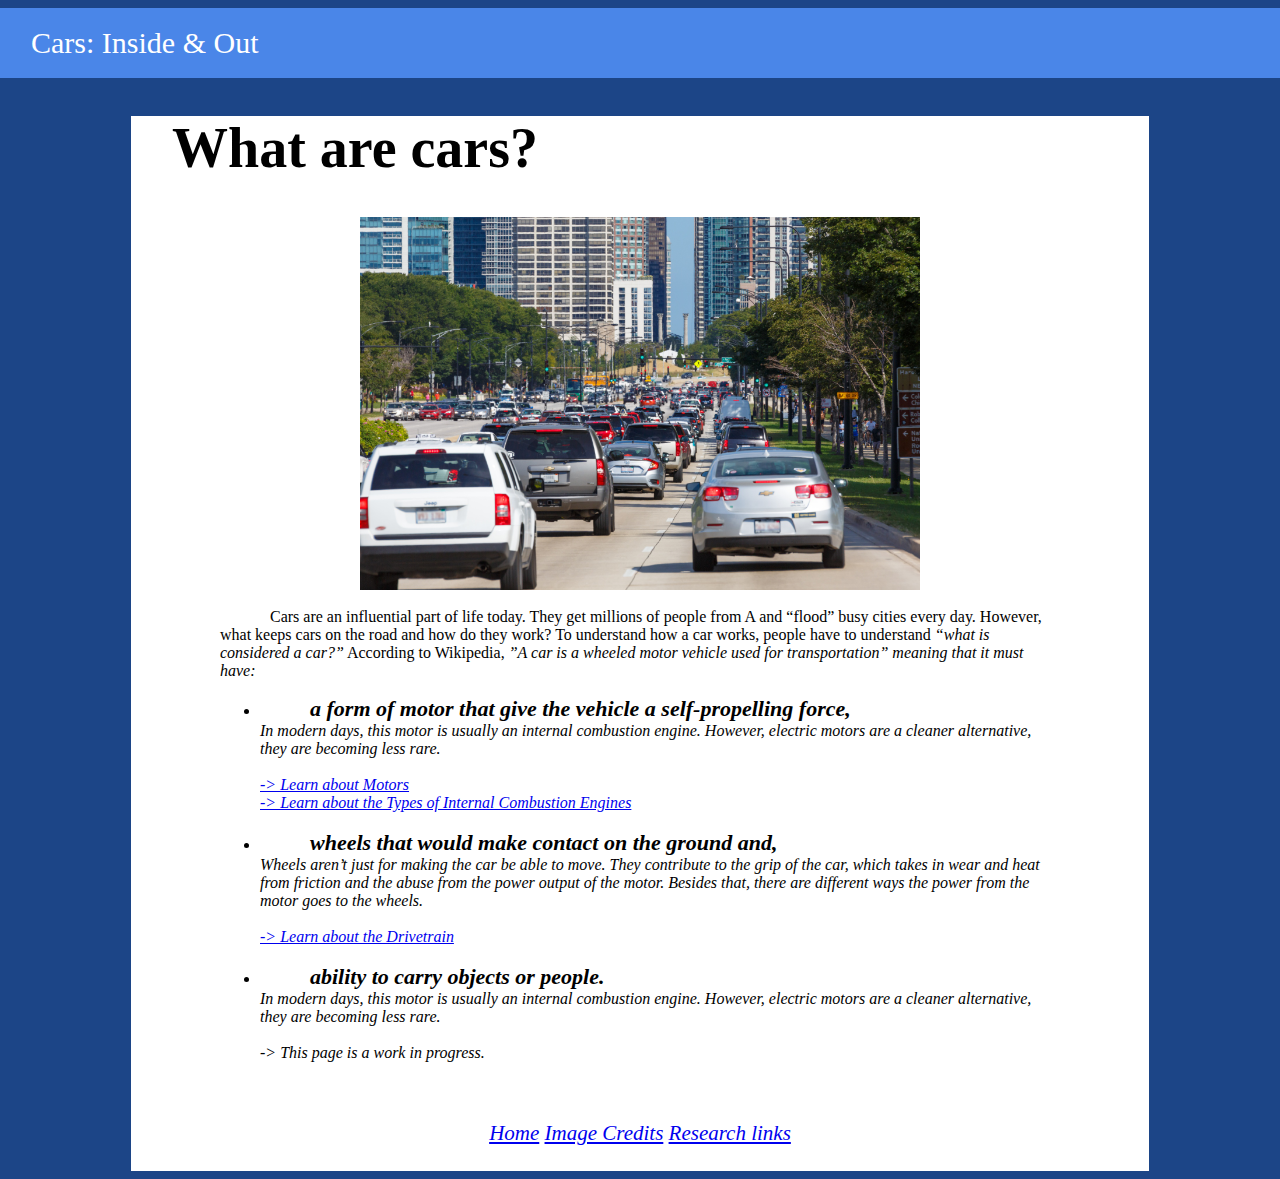
<file: ECS_Website/index.html>
<!DOCTYPE html>
<html>
	<head>
	   <meta http-equiv="Content-Type" content="text/html; charset=UTF-8">
       <title>Home - Cars: Inside &amp; Out</title> 
       <link rel="stylesheet" type="text/css" href="style.css">
       
    </head>
    <body>
        <!--Top Bar!-->
        <div class="sticky">
            <br>
            <a class="Cars" href="index.html">Cars: Inside &amp; Out</a>
            <br>
            <br>
        </div>
        <!--REAL BODY!-->
        <div class="sub-body">
            <div class="header">
               <h1>What are cars?</h1>
            </div>
                <img class="img-top" src="index_files/cars-in-a-rush-hour-1476873340nHb.jpg">
                <br>
            <div class="divyBody">
                
                Cars are an influential part of life today. 
                They get millions of people from A and “flood” busy cities every day. 
                However, what keeps cars on the road and how do they work? 
                To understand how a car works, people have to understand <i>“what is considered a car?”</i> 
                According to Wikipedia, <i>”A car is a wheeled motor vehicle used for transportation” meaning that it must have:
                <ul>
                    
                    <li>
                        <span class="list-header">
                            a form of motor that give the vehicle a self-propelling force,<br>
                        </span>
                        <span class="list-summary">
                            In modern days, this motor is usually an internal combustion engine. 
                            However, electric motors are a cleaner alternative, they are becoming less rare.<br>
                            <br>
                            <span="linkfromlist">
                                <a href="./EngineMotor/motor.html">-&gt; Learn about Motors</a><br>
                                <a href="./EngineMotor/typesofEngines.html">-&gt; Learn about the Types of Internal Combustion Engines </a><br> 
                            </span="linkfromlist"></span>
                            <br>
                        
                    </li>
                    <li><span class="list-header">
                            wheels that would make contact on the ground and,<br>
                        </span>
                        <span class="list-summary">
                            Wheels aren’t just for making the car be able to move. 
                            They contribute to the grip of the car, which takes in wear and heat from friction and the abuse from the power output of the motor. 
                            Besides that, there are different ways the power from the motor goes to the wheels.<br>
                            <br>
                            <span="linkfromlist">
                                <a href="./Drivetrain/Drivetrain.html">-&gt; Learn about the Drivetrain</a><br> 
                            </span="linkfromlist"></span>
                            <br>
                        
                    </li>
                    <li><span class="list-header">
                            ability to carry objects or people.<br>
                        </span>
                        <span class="list-summary">
                            In modern days, this motor is usually an internal combustion engine. 
                            However, electric motors are a cleaner alternative, they are becoming less rare.<br>
                            <br>
                            <span="linkfromlist">
                                -&gt; This page is a work in progress.<br> 
                            </span="linkfromlist"></span>
                            <br> 
                        
                    </li>
                </ul>
            </i></div><i>
            <div class="bottom-section">
                <br>
                <a href="index.html">Home</a>
                <a href="imgCredits.html">Image Credits</a>
                <a href="reflinks.html">Research links</a>
                <br>
                <br>
            </div>
        </i></div><i>
    
</i></body></html>
</file>
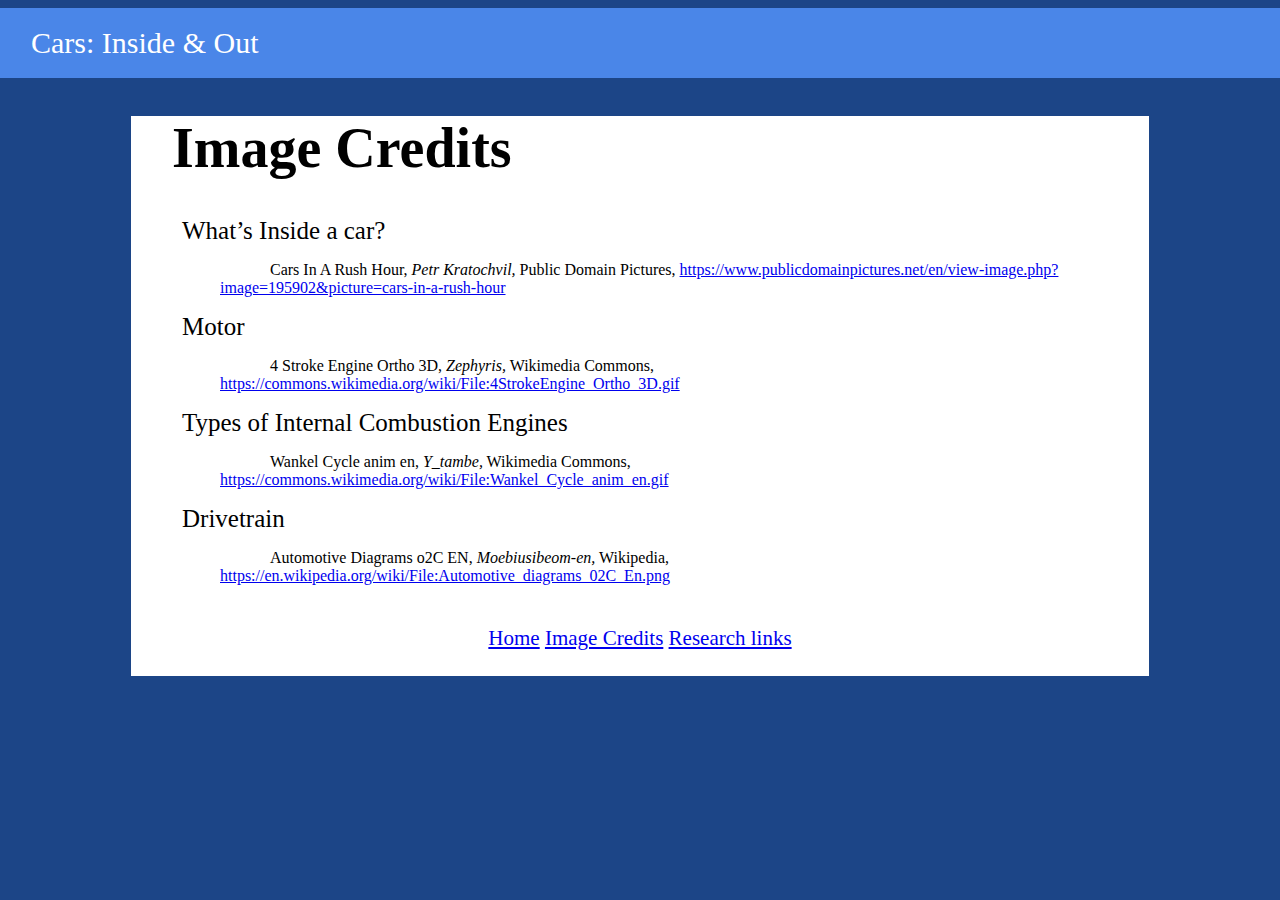
<file: ECS_Website/imgCredits.html>
<!DOCTYPE html>
<html><head><meta http-equiv="Content-Type" content="text/html; charset=UTF-8">
       <title>Image Credits - Cars: Inside &amp; Out: </title> 
       <link rel="stylesheet" type="text/css" href="style.css">
       
    </head>
    <body>
        <!--Top Bar!-->
        <div class="sticky">
            <br>
            <a class="Cars" href="index.html">Cars: Inside &amp; Out</a>
            <br>
            <br>
        </div>
        <!--REAL BODY!-->
        <div class="sub-body">
            <div class="header">
               <h1>Image Credits</h1>
            </div>
            <div class="sub-header">
                What’s Inside a car?
            </div>
            <div class="divyBody">
                <p>
                    Cars In A Rush Hour, <i>Petr Kratochvil,</i> Public Domain Pictures, <a href="https://www.publicdomainpictures.net/en/view-image.php?image=195902&amp;picture=cars-in-a-rush-hour">https://www.publicdomainpictures.net/en/view-image.php?image=195902&amp;picture=cars-in-a-rush-hour</a>
                </p>
            </div>
            <div class="sub-header">
                Motor
            </div>
            <div class="divyBody">
                <p>
                    4 Stroke Engine Ortho 3D, <i>Zephyris,</i> Wikimedia Commons, <a href="https://commons.wikimedia.org/wiki/File:4StrokeEngine_Ortho_3D.gif">https://commons.wikimedia.org/wiki/File:4StrokeEngine_Ortho_3D.gif</a>
                </p>
            </div>
            <div class="sub-header">
                Types of Internal Combustion Engines
            </div>
            <div class="divyBody">
                <p>
                    Wankel Cycle anim en, <i>Y_tambe,</i> Wikimedia Commons, <a href="https://commons.wikimedia.org/wiki/File:Wankel_Cycle_anim_en.gif">https://commons.wikimedia.org/wiki/File:Wankel_Cycle_anim_en.gif</a>
                </p>
            </div>
            <div class="sub-header">
                Drivetrain
            </div>
            <div class="divyBody">
                <p>
                    Automotive Diagrams o2C EN, <i>Moebiusibeom-en,</i> Wikipedia, <a href="https://en.wikipedia.org/wiki/File:Automotive_diagrams_02C_En.png">https://en.wikipedia.org/wiki/File:Automotive_diagrams_02C_En.png</a>
                </p>
            </div>
            
            
            <!--Bottom Bar-->
             <div class="bottom-section">
                <br>
                <a href="index.html">Home</a>
                <a href="imgCredits.html">Image Credits</a>
                <a href="reflinks.html">Research links</a>
                <br>
                <br>
            </div>
        </div>
    
</body></html>
</file>
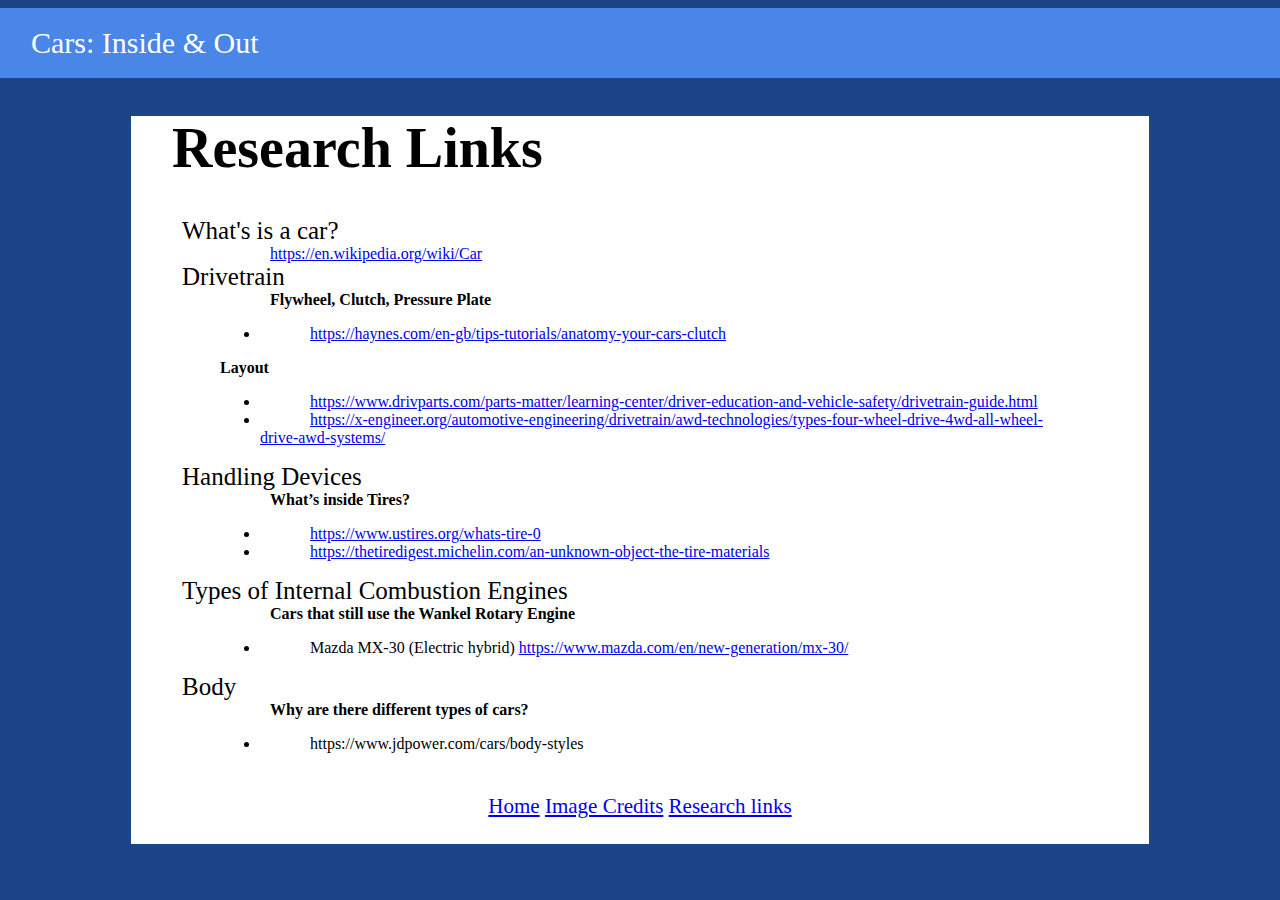
<file: ECS_Website/reflinks.html>
<!DOCTYPE html>
<html><head><meta http-equiv="Content-Type" content="text/html; charset=UTF-8">
       <title>Research Links - Cars: Inside &amp; Out: </title> 
       <link rel="stylesheet" type="text/css" href="style.css">
       
    </head>
    <body>
        <!--Top Bar!-->
        <div class="sticky">
            <br>
            <a class="Cars" href="https://codehs.com/editor/html/417421/2437766/index.html">Cars: Inside &amp; Out</a>
            <br>
            <br>
        </div>
        <!--REAL BODY!-->
        <div class="sub-body">
            <div class="header">
               <h1>Research Links</h1>
            </div>
            <div class="sub-header">
                What's is a car?
            </div>
            <div class="divyBody">
                <a href="https://en.wikipedia.org/wiki/Car">https://en.wikipedia.org/wiki/Car</a>
            </div>
            <div class="sub-header">
                Drivetrain
            </div>
            <div class="divyBody">
                <b>Flywheel, Clutch, Pressure Plate</b>
                <ul>
                    <li><a href="https://haynes.com/en-gb/tips-tutorials/anatomy-your-cars-clutch">https://haynes.com/en-gb/tips-tutorials/anatomy-your-cars-clutch </a></li>
                </ul>
                <b>Layout</b>
                <ul>
                    <li><a href="https://www.drivparts.com/parts-matter/learning-center/driver-education-and-vehicle-safety/drivetrain-guide.html">https://www.drivparts.com/parts-matter/learning-center/driver-education-and-vehicle-safety/drivetrain-guide.html</a></li>
                    <li><a href="https://x-engineer.org/automotive-engineering/drivetrain/awd-technologies/types-four-wheel-drive-4wd-all-wheel-drive-awd-systems/">https://x-engineer.org/automotive-engineering/drivetrain/awd-technologies/types-four-wheel-drive-4wd-all-wheel-drive-awd-systems/</a></li>
                </ul>
            </div>
            <div class="sub-header">
                Handling Devices
            </div>
            <div class="divyBody">
                <b>What’s inside Tires?</b>
                <ul>
                    <li><a href="https://www.ustires.org/whats-tire-0">https://www.ustires.org/whats-tire-0</a></li>
                    <li><a href="https://thetiredigest.michelin.com/an-unknown-object-the-tire-materials">https://thetiredigest.michelin.com/an-unknown-object-the-tire-materials</a></li>
                </ul>
            </div>
            <div class="sub-header">
                Types of Internal Combustion Engines
            </div>
            <div class="divyBody">
                <b>Cars that still use the Wankel Rotary Engine</b>
                    <ul>
                        <li>
                            Mazda MX-30 (Electric hybrid)
                        <a href="https://www.mazda.com/en/new-generation/mx-30/">
                            https://www.mazda.com/en/new-generation/mx-30/
                        </a>
                        </li>
                    </ul>
            </div>
            <div class="sub-header">
                Body
            </div>
            <div class="divyBody">
                <b>Why are there different types of cars?<br></b>
                    <ul>
                        <li>https://www.jdpower.com/cars/body-styles</li>
                    </ul>
            </div>
            <!--Bottom Bar-->
             <div class="bottom-section">
                <br>
                <a href="index.html">Home</a>
                <a href="imgCredits.html">Image Credits</a>
                <a href="reflinks.html">Research links</a>
                <br>
                <br>
            </div>
        </div>
    
</body></html>
</file>
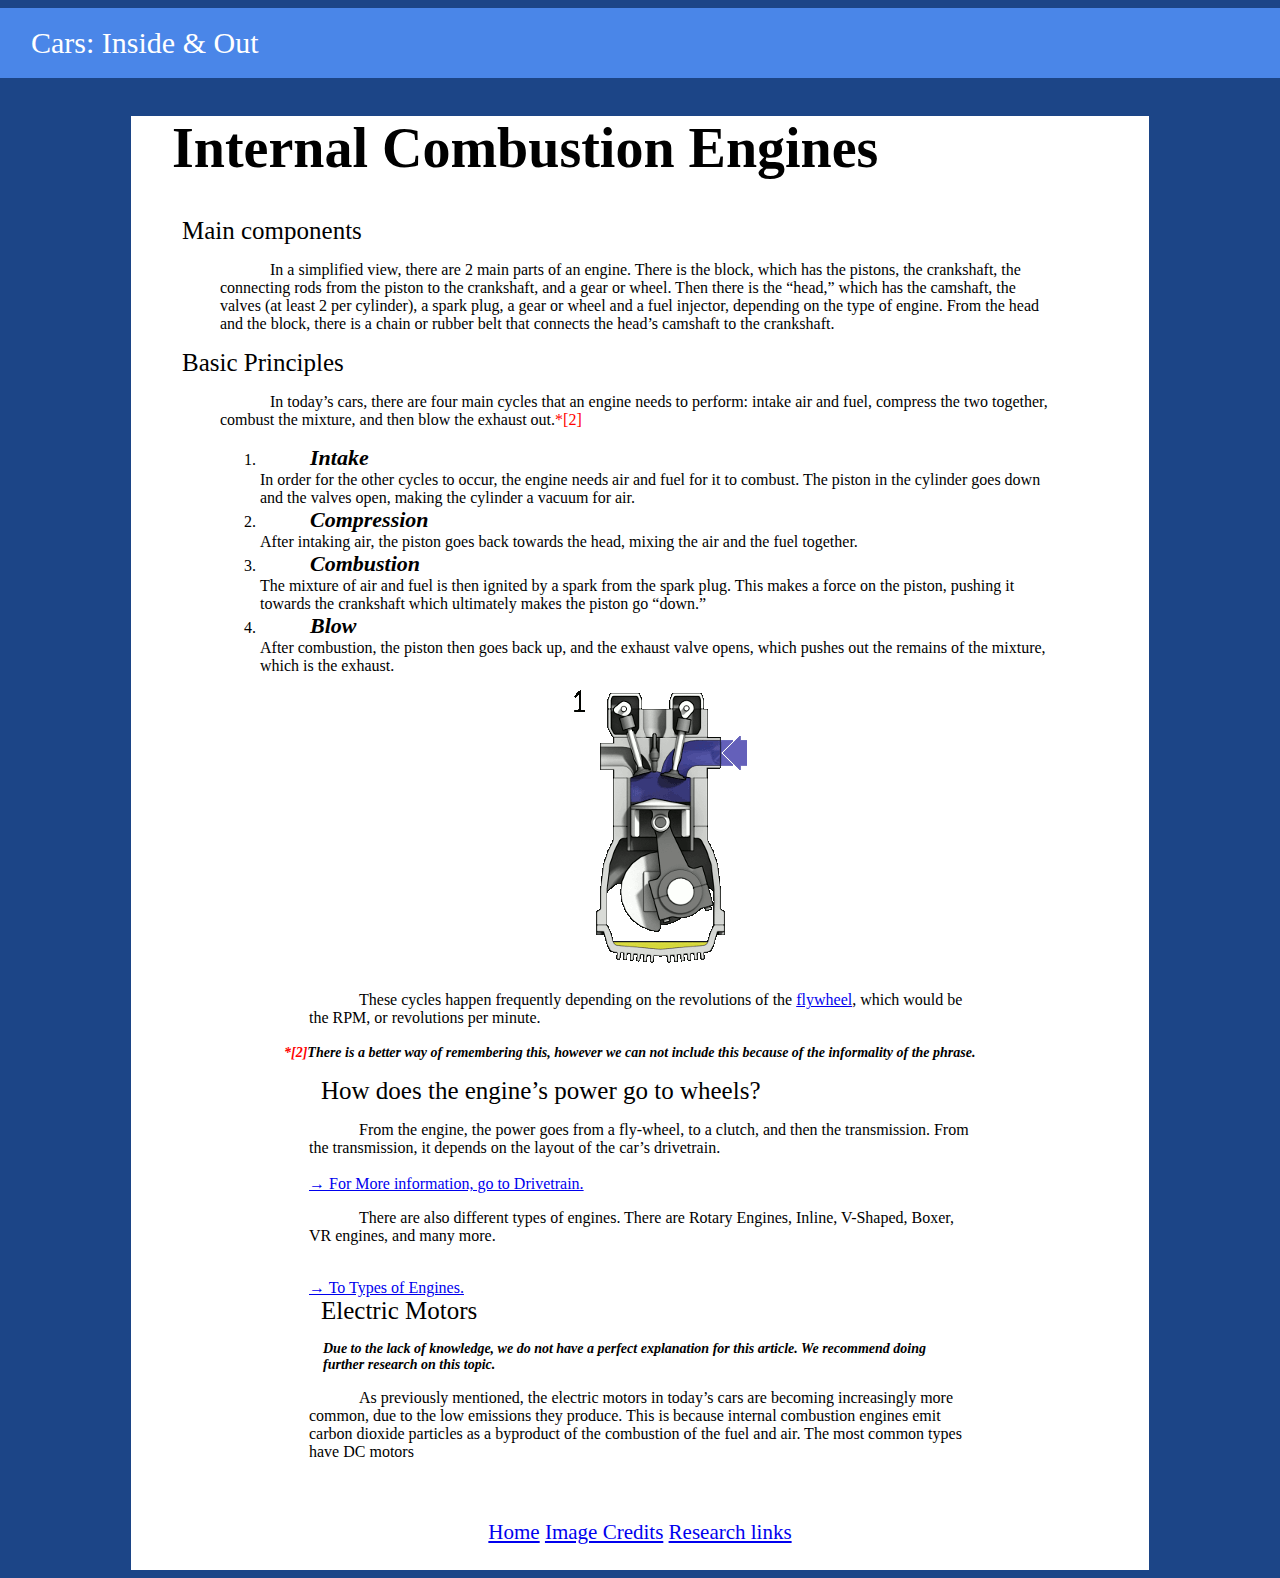
<file: ECS_Website/EngineMotor/motor.html>
<!DOCTYPE html>
<html>
    <head>
       <title>Motor - Cars: Inside & Out</title> 
       <link rel="stylesheet" type="text/css" href="../style.css"> 
    <body>
        <!--Top Bar!-->
        <div class="sticky">
            <br>
            <a class="Cars"href="../index.html">Cars: Inside & Out</a>
            <br>
            <br>
        </div>
        <!--REAL BODY!-->
        <div class="sub-body">
            <div class="header">
               <h1>Internal Combustion Engines</h1>
            </div>
            <div class="sub-header">
                Main components
            </div>
            
            <div class="divyBody">
                <p>
                    In a simplified view, there are 2 main parts of an engine. There is the block, which has the pistons, the crankshaft, the connecting rods from the piston to the crankshaft, and a gear or wheel. Then there is the “head,” which has the camshaft, the valves (at least 2 per cylinder), a spark plug, a gear or wheel and a fuel injector, depending on the type of engine. From the head and the block, there is a chain or rubber belt that connects the head’s camshaft to the crankshaft.
                </p>
            </div>
            <div class="sub-header">
                Basic Principles 
            </div>
            
            <div class="divyBody">
                <p>
                    In today’s cars, there are four main cycles that an engine needs to perform: intake air and fuel, compress the two together, combust the mixture, and then blow the exhaust out.<span class="exception">*[2]</span>
                </p>
                <ol>
                    <li>
                        <span class="list-header">
                            Intake<br>
                        </span>
                        <span class="list-summary">
                            In order for the other cycles to occur, the engine needs air and fuel for it to combust. 
                            The piston in the cylinder goes down and the valves open, making the cylinder a vacuum for air. 
                        </span> 
                    </li> 
                    <li>
                        <span class="list-header">
                            Compression<br>
                        </span>
                        <span class="list-summary">
                            After intaking air, the piston goes back towards the head, mixing the air and the fuel together.
                        </span> 
                    </li>
                    <li>
                        <span class="list-header">
                            Combustion<br>
                        </span>
                        <span class="list-summary">
                            The mixture of air and fuel is then ignited by a spark from the spark plug. 
                            This makes a force on the piston, pushing it towards the crankshaft which ultimately makes the piston go “down.”
                        </span> 
                    </li>
                    <li>
                        <span class="list-header">
                            Blow<br>
                        </span>
                        <span class="list-summary">
                            After combustion, the piston then goes back up, and the exhaust valve opens, which pushes out the remains of the mixture, which is the exhaust.
                        </span> 
                    </li>
                    <img id="a" src="../index_files/4StrokeEngine_Ortho_3D_Small.gif">
                </ol>
                <div class="divyBody">
                    These cycles happen frequently depending on the revolutions of the <a href="../Drivetrain/Drivetrain.html">flywheel</a>, which would be the RPM, or revolutions per minute. <br><br>
                </div>
                <div class="mild-ex">
                    <span class="exception">*[2]</span><i>There is a better way of remembering this, however we can not include this because of the informality of the phrase.</i><br><br>
                </div>
                <div class="sub-header">
                    How does the engine’s power go to wheels?
                </div>
                <div class="divyBody">
                    <p>
                        From the engine, the power goes from a fly-wheel, to a clutch, and then the transmission. 
                        From the transmission, it depends on the layout of the car’s drivetrain.<br> <br>
                    
                    <span="linkfromlist">
                        <a href="../Drivetrain/Drivetrain.html">→ For More information, go to Drivetrain.</a><br> 
                    </span>
                    </p>
                    <p>
                        There are also different types of engines. There are Rotary Engines, Inline, V-Shaped, Boxer, VR engines, and many more.<br><br>
                    </p>
                    <span="linkfromlist">
                        <a href="typesofEngines.html">→ To Types of Engines.</a><br> 
                    </span>
                    
                </div>
                <div class="sub-header">
                    Electric Motors
                </div>
                <div class="divyBody">
                    <div class="mild-ex">
                        <br>
                        Due to the lack of knowledge, we do not have a perfect explanation for this article. 
                        We recommend doing further research on this topic.
                    </div>
                    <p>
                        As previously mentioned, the electric motors in today’s cars are becoming increasingly more common, due to the low emissions they produce. This is because internal combustion engines emit carbon dioxide particles as a byproduct of the combustion of the fuel and air. The most common types have DC motors<br><br>
                    </p>
                </div>
            </div>
            
            <!--Bottom Bar-->
             <div class="bottom-section">
                <br>
                <a href="../index.html">Home</a>
                <a href="../imgCredits.html">Image Credits</a>
                <a href="../reflinks.html">Research links</a>
                <br>
                <br>
            </div>
        </div>
    </body>
</html>
</file>
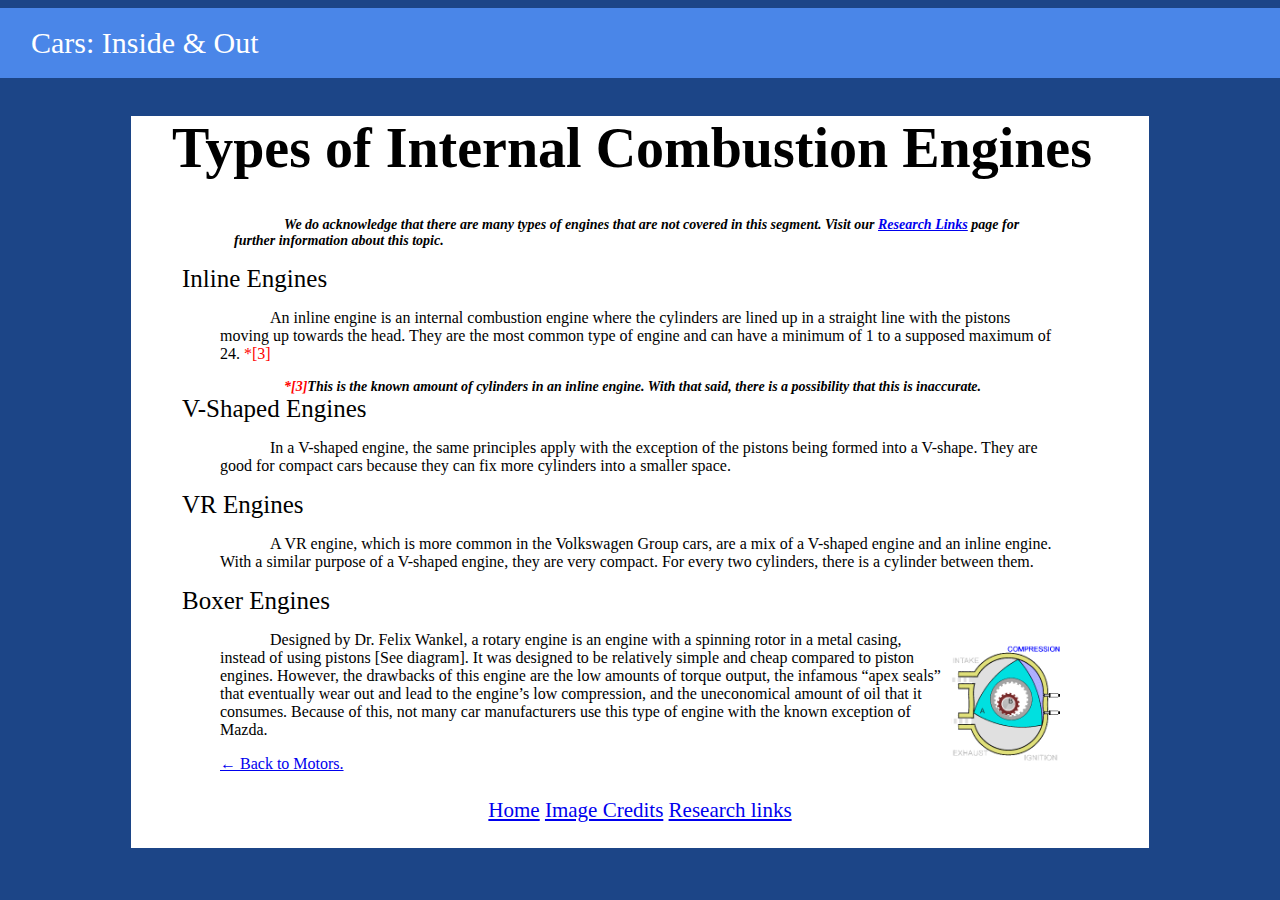
<file: ECS_Website/EngineMotor/typesofEngines.html>
<!DOCTYPE html>
<html>
	<head>
		<meta http-equiv="Content-Type" content="text/html; charset=UTF-8">
        <title>Types of Engines - Cars: Inside &amp; Out</title> 
        <link rel="stylesheet" type="text/css" href="../style.css"> 
    </head>
    <body>
        <!--Top Bar!-->
        <div class="sticky">
            <br>
            <a class="Cars" href="../index.html">Cars: Inside &amp; Out</a>
            <br>
            <br>
        </div>
        <!--REAL BODY!-->
        <div class="sub-body">
            <div class="header">
               <h1>Types of Internal Combustion Engines</h1>
            </div>
            <div class="divyBody">
                <div class="mild-ex">
                    We do acknowledge that there are many types of engines that are not covered in this segment. 
                    Visit our <a href="../reflinks.html">Research Links</a> page for further information about this topic.<br>
                    <br>
                </div>
            </div>
            <div class="sub-header">
                Inline Engines
            </div>
            <div class="divyBody">
                <p>
                    An inline engine is an internal combustion engine where the cylinders are lined up in a straight line with the pistons moving up towards the head. 
                    They are the most common type of engine and can have a minimum of 1 to a supposed maximum of 24. <span class="exception">*[3]</span>
                </p>
                <div class="mild-ex">
                    <span class="exception">*[3]</span><i>This is the known amount of cylinders in an inline engine. With that said, there is a possibility that this is inaccurate.</i>
                </div>
            </div>
            <div class="sub-header">
                V-Shaped Engines
            </div>
            <div class="divyBody">
                <p>
                    In a V-shaped engine, the same principles apply with the exception of the pistons being formed into a V-shape. 
                    They are good for compact cars because they can fix more cylinders into a smaller space.
                </p>
            </div>
            <div class="sub-header">
                VR Engines
            </div>
            <div class="divyBody">
                <p>
                    A VR engine, which is more common in the Volkswagen Group cars, are a mix of a V-shaped engine and an inline engine. 
                    With a similar purpose of a V-shaped engine, they are very compact. 
                    For every two cylinders, there is a cylinder between them.
                </p>
            </div>
            <div class="sub-header">
                Boxer Engines
            </div>
            <div class="divyBody">
                <p><img class="img-right" src="../index_files/Wankel_Cycle_anim_en.gif">
                    Designed by Dr. Felix Wankel, a rotary engine is an engine with a spinning rotor in a metal casing, instead of using pistons [See diagram]. 
                    It was designed to be relatively simple and cheap compared to piston engines. 
                    However, the drawbacks of this engine are the low amounts of torque output, the infamous “apex seals” that eventually wear out and lead to the engine’s low compression, and the uneconomical amount of oil that it consumes. 
                    Because of this, not many car manufacturers use this type of engine with the known exception of Mazda.
                </p>
                <span="linkfromlist">
                            <a href="../EngineMotor/motor.html"> ← Back to Motors.</a><br> 
                </span>
			</div
            <!--Bottom Bar-->
            <div class="bottom-section">
                <br>
                <a href="../index.html">Home</a>
                <a href="../imgCredits.html">Image Credits</a>
                <a href="../reflinks.html">Research links</a>
                <br>
                <br>
            </div>
        </div>
    
</body></html>
</file>
<file: ECS_Website/style.css>
body{
    margin-right:131px;
    margin-left:131px;
    font-family:Tahoma;
    background-color:#1c4587;
}
/*
    The default margin width is now 131px on both sides.
    Use negative numbers to enlarge.
    
    Use this to get rid of margin rules:
    
    margin-right:-131px;
    margin-left:-131px;
    
    ..\ = Back one folder
    
*/

/*MR.STICKY!*/
.sticky{
    margin-right:-131px;
    margin-left:-131px;
    padding-right:31px;
    padding-left:31px;
    
    position:sticky;
    top:0;
    background-color:#4a86e8;
    font-family:;
}
.Cars{
    font-size:30px;
    text-decoration:none;
    color:#ffffff;
}
.sub-body{
    background-color:#ffffff;
}
.header{
    font-size:28px;
    padding-left:41px;
    padding-right:41px;
}
.sub-header{
    font-size:25px;
    padding-left:51px;
    padding-right:51px;
}
.subtitle{
    color:grey;
    font-size:10px;
}
.img-top{
    max-width:55%;
    height:auto;
    margin-left: auto;
    margin-right:auto;
    display:block;
}
.img-right{
    float:right;
    height: 146px;
}
.img-left{
    float:left;
}
.divyBody{
    font-size:16px;
    padding-left:89px;
    padding-right:89px;
    text-indent: 50px;
    
}
.list-header{
   font-size:22px; 
   font-style:italic;
   font-weight:bold;
}
.list-summary{
    /*
        This segment is not finish yet.
        When I have enough time, I will go into this.
    */
}
.linkfromlist{
    /*
        [WIP]
    */
}
.mild-ex{
    font-size:14px; 
    padding-left:14px;
    padding-right:14px;
    font-style:italic;
    font-weight:bolder;
}
.exception{
    color:Red;
}
.bottom-section{
    
    margin-right:-131px;
    margin-left:-131px;
    padding-right:100px;
    padding-left:100px;
    
    
    /*Text-Related*/
    font-size:21px;
    text-align:center;
    color:#c2c2c2; 
}
#a{
    max-height:230%;
    margin-left: auto;
    margin-right:auto;
    display:block;
}
</file>
